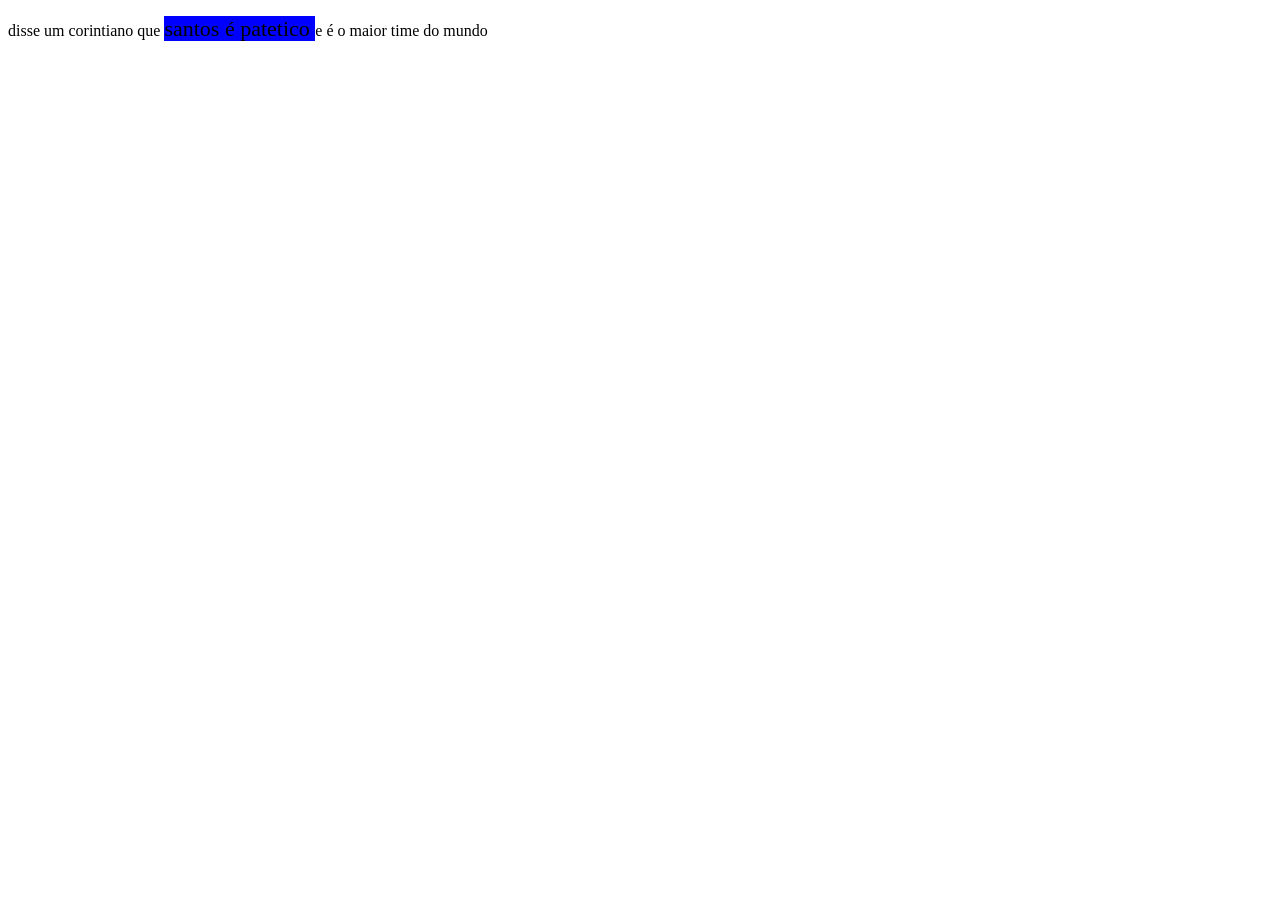
<file: syntax-selectors/inline/index.html>
<!DOCTYPE html>
<html lang="en">
<head>
    <meta charset="UTF-8">
    <meta name="viewport" content="width=device-width, initial-scale=1.0">
    <title>inline</title>
</head>
<body>
    <p class="">disse um corintiano que <span style="background-color: blue; font-size: 22px;"> santos é patetico </span> e é o maior time do mundo</p>
</body>
</html>
</file>
